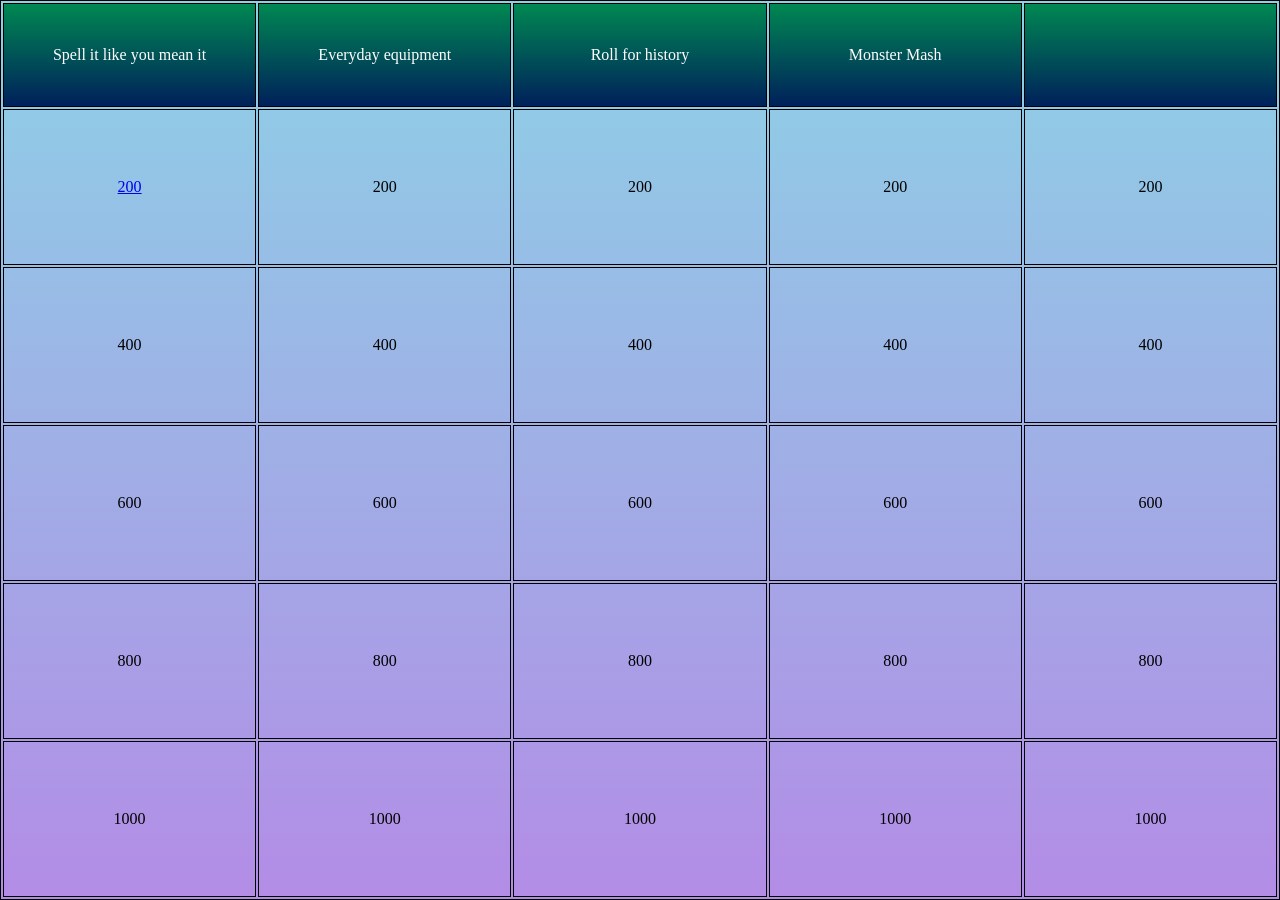
<file: index.html>
<!DOCTYPE html>
<html>
<head>
  <link rel="stylesheet" href="styles.css">
</head>
<body>
<table>
  <tr>
    <td style="width:20%;height:100px;background-image: linear-gradient(to top, #00205b, #008852);color:#ffffff">Spell it like you mean it</td>
    <td style="width:20%;height:100px;background-image: linear-gradient(to top, #00205b, #008852);color:#ffffff";>Everyday equipment</td>
    <td style="width:20%;height:100px;background-image: linear-gradient(to top, #00205b, #008852);color:#ffffff">Roll for history</td>
    <td style="width:20%;height:100px;background-image: linear-gradient(to top, #00205b, #008852);color:#ffffff">Monster Mash</td>
    <td style="width:20%;height:100px;background-image: linear-gradient(to top, #00205b, #008852);color:#ffffff"></td>
  </tr>
  <tr>
    <td><a href="spelltwo.html">200</a></td>
    <td>200</td>
    <td>200</td>
    <td>200</td>
    <td>200</td>
  </tr>
  <tr>
    <td>400</td>
    <td>400</td>
    <td>400</td>
    <td>400</td>
    <td>400</td>
  </tr>
  <tr>
    <td>600</td>
    <td>600</td>
    <td>600</td>
    <td>600</td>
    <td>600</td>
  </tr>
  <tr>
    <td>800</td>
    <td>800</td>
    <td>800</td>
    <td>800</td>
    <td>800</td>
  </tr>
  <tr>
    <td>1000</td>
    <td>1000</td>
    <td>1000</td>
    <td>1000</td>
    <td>1000</td>
  </tr>


 </table>

</body>
</html>
</file>
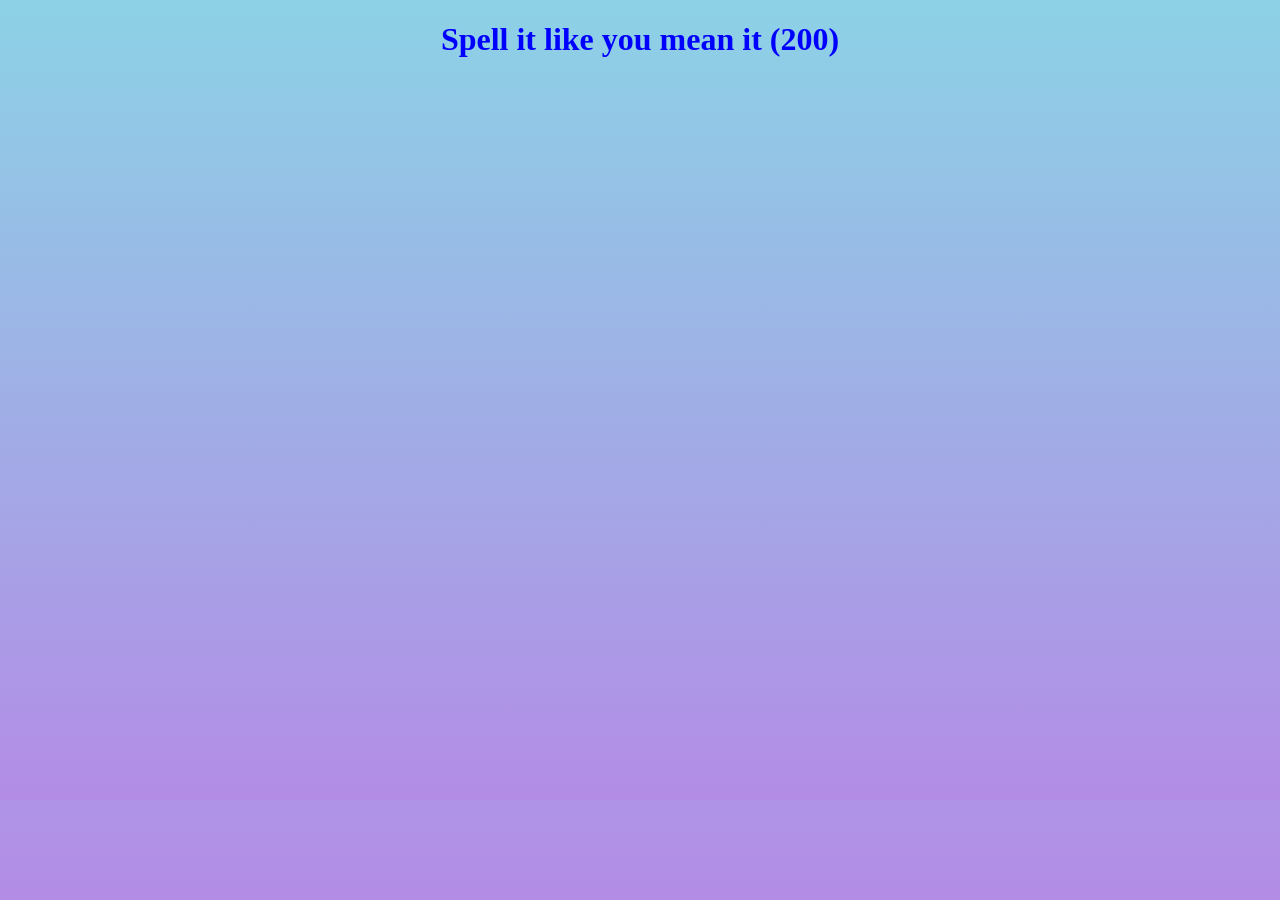
<file: spelltwo.html>
<!DOCTYPE html>

<html>
<head>
  <link rel="stylesheet" href="styles.css">
</head>
<body style="height:800px">
  <h1 style="text-align:center">
    Spell it like you mean it (200)
  </h1>
</body>
</html>
</file>
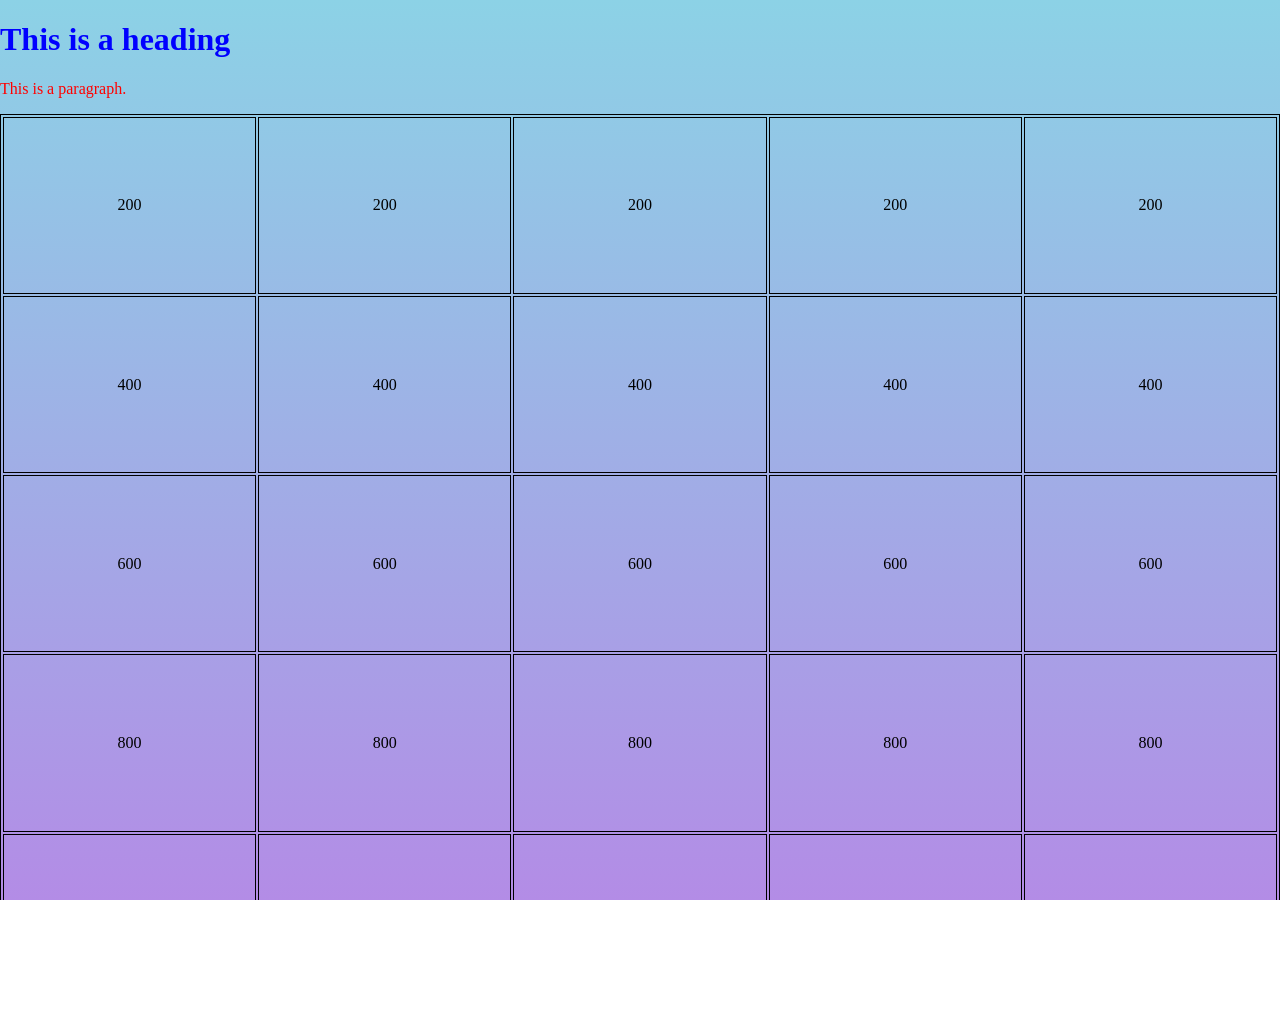
<file: test.html>
<!DOCTYPE html>
<html>
<head>
  <link rel="stylesheet" href="styles.css">
</head>
<body>

<h1>This is a heading</h1>
<p>This is a paragraph.</p>
<table>
  <tr>
    <td>200</td>
    <td>200</td>
    <td>200</td>
    <td>200</td>
    <td>200</td>
  </tr>
  <tr>
    <td>400</td>
    <td>400</td>
    <td>400</td>
    <td>400</td>
    <td>400</td>
  </tr>
  <tr>
    <td>600</td>
    <td>600</td>
    <td>600</td>
    <td>600</td>
    <td>600</td>
  </tr>
  <tr>
    <td>800</td>
    <td>800</td>
    <td>800</td>
    <td>800</td>
    <td>800</td>
  </tr>
  <tr>
    <td>1000</td>
    <td>1000</td>
    <td>1000</td>
    <td>1000</td>
    <td>1000</td>
  </tr>


 </table>

</body>
</html>
</file>
<file: styles.css>
html, body {
  background-image: linear-gradient(to top, #b38ce6, #8cd2e6);
  width: 100%;
  height: 100%;
  max-height:100%;
  max-width:100%;
  overflow: hidden;
  margin: 0;
}
h1 {
  color: blue;
}
p {
  color: red;
}
table, th, td {
  border:1px solid black;
  text-align: center;
  
}
table {
  width: 100%;
  height: 100vh;
}body {
  background-color: powderblue;
}
h1 {
  color: blue;
}
p {
  color: red;
}
table, th, td {
  border:1px solid black;
}
</file>
